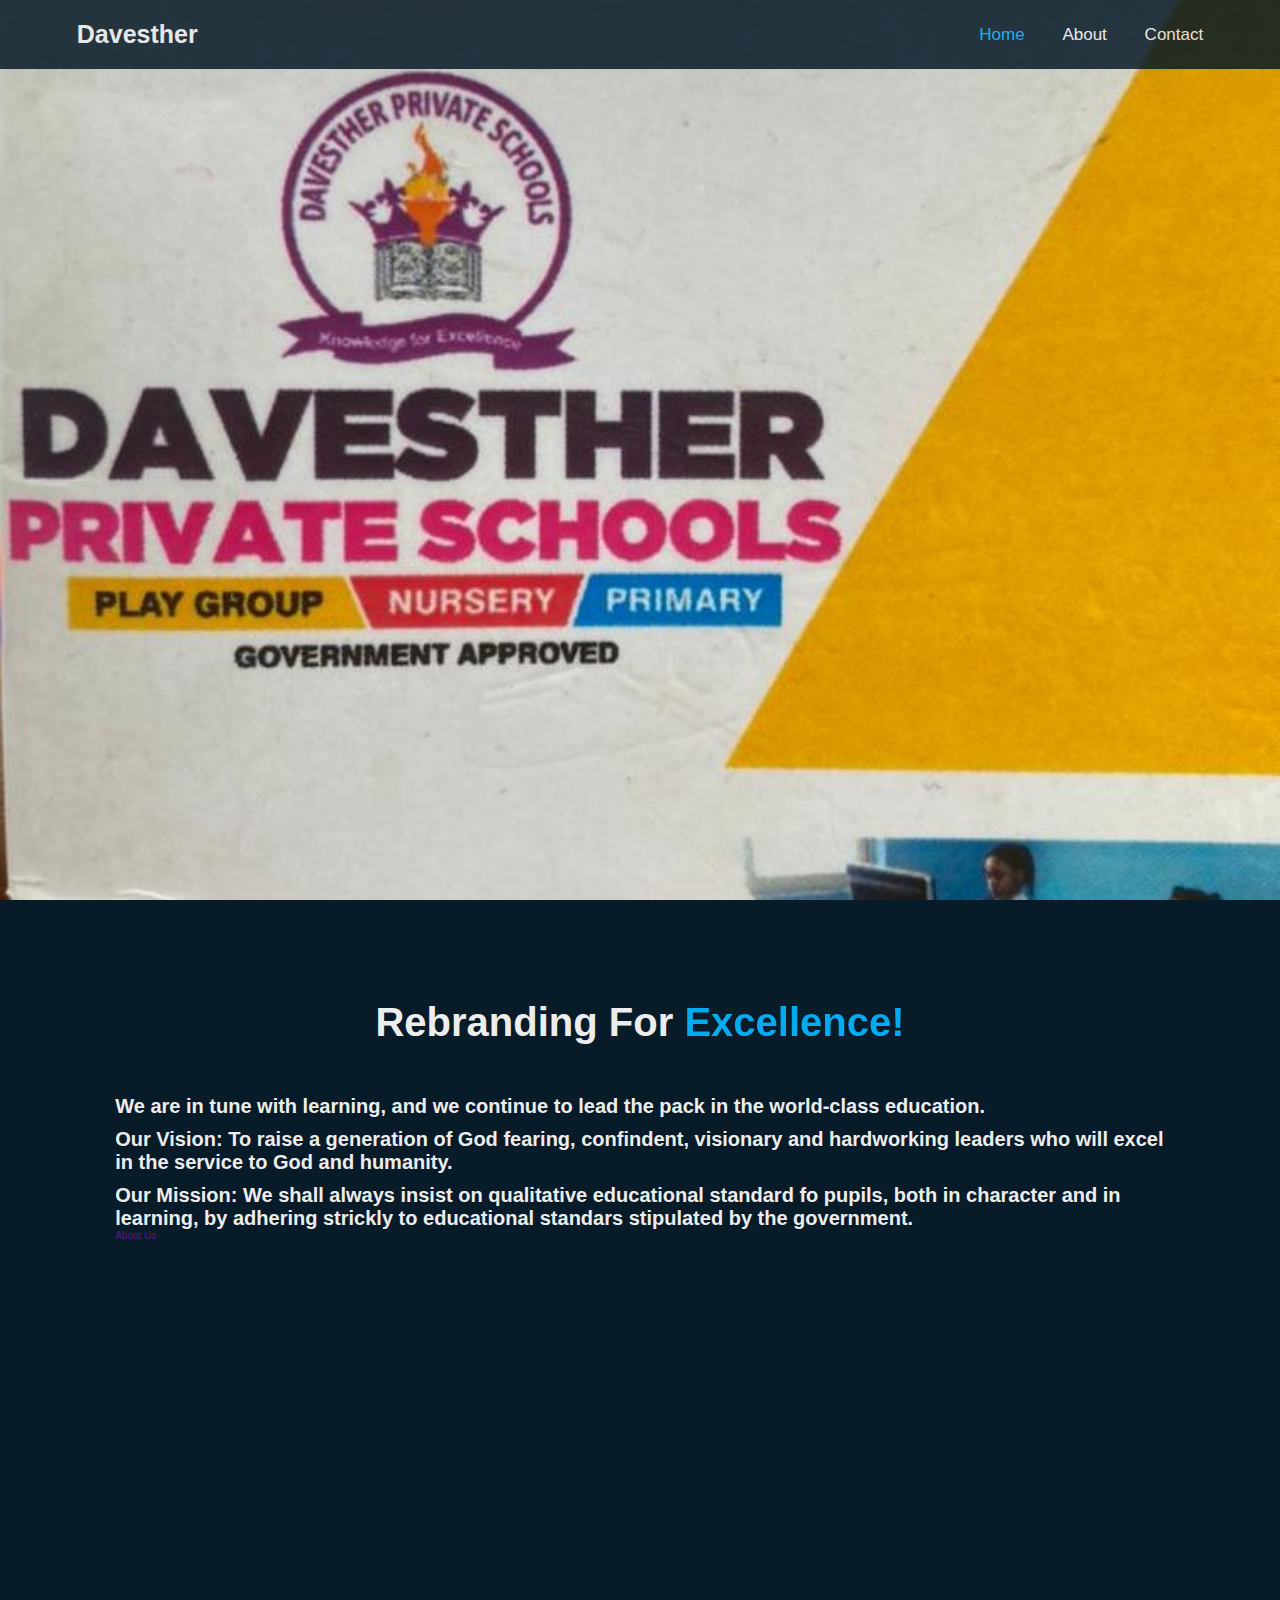
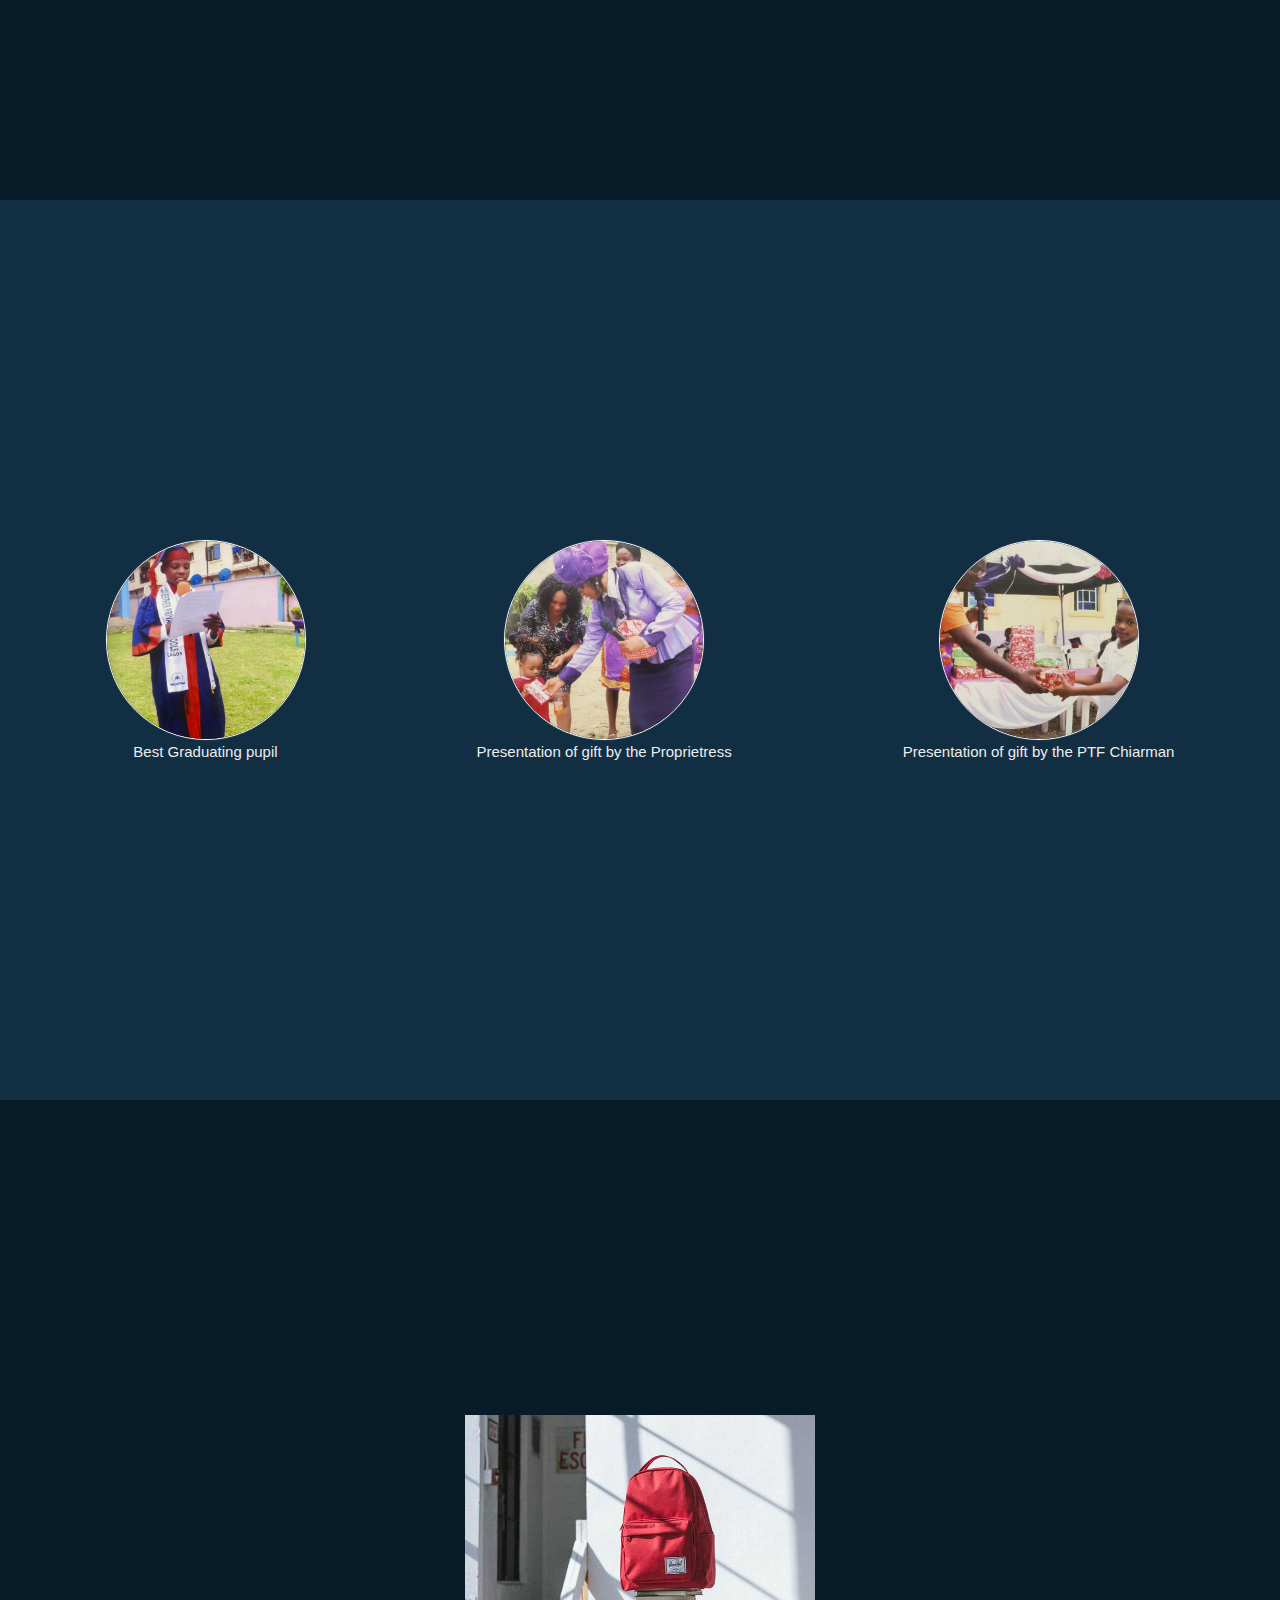
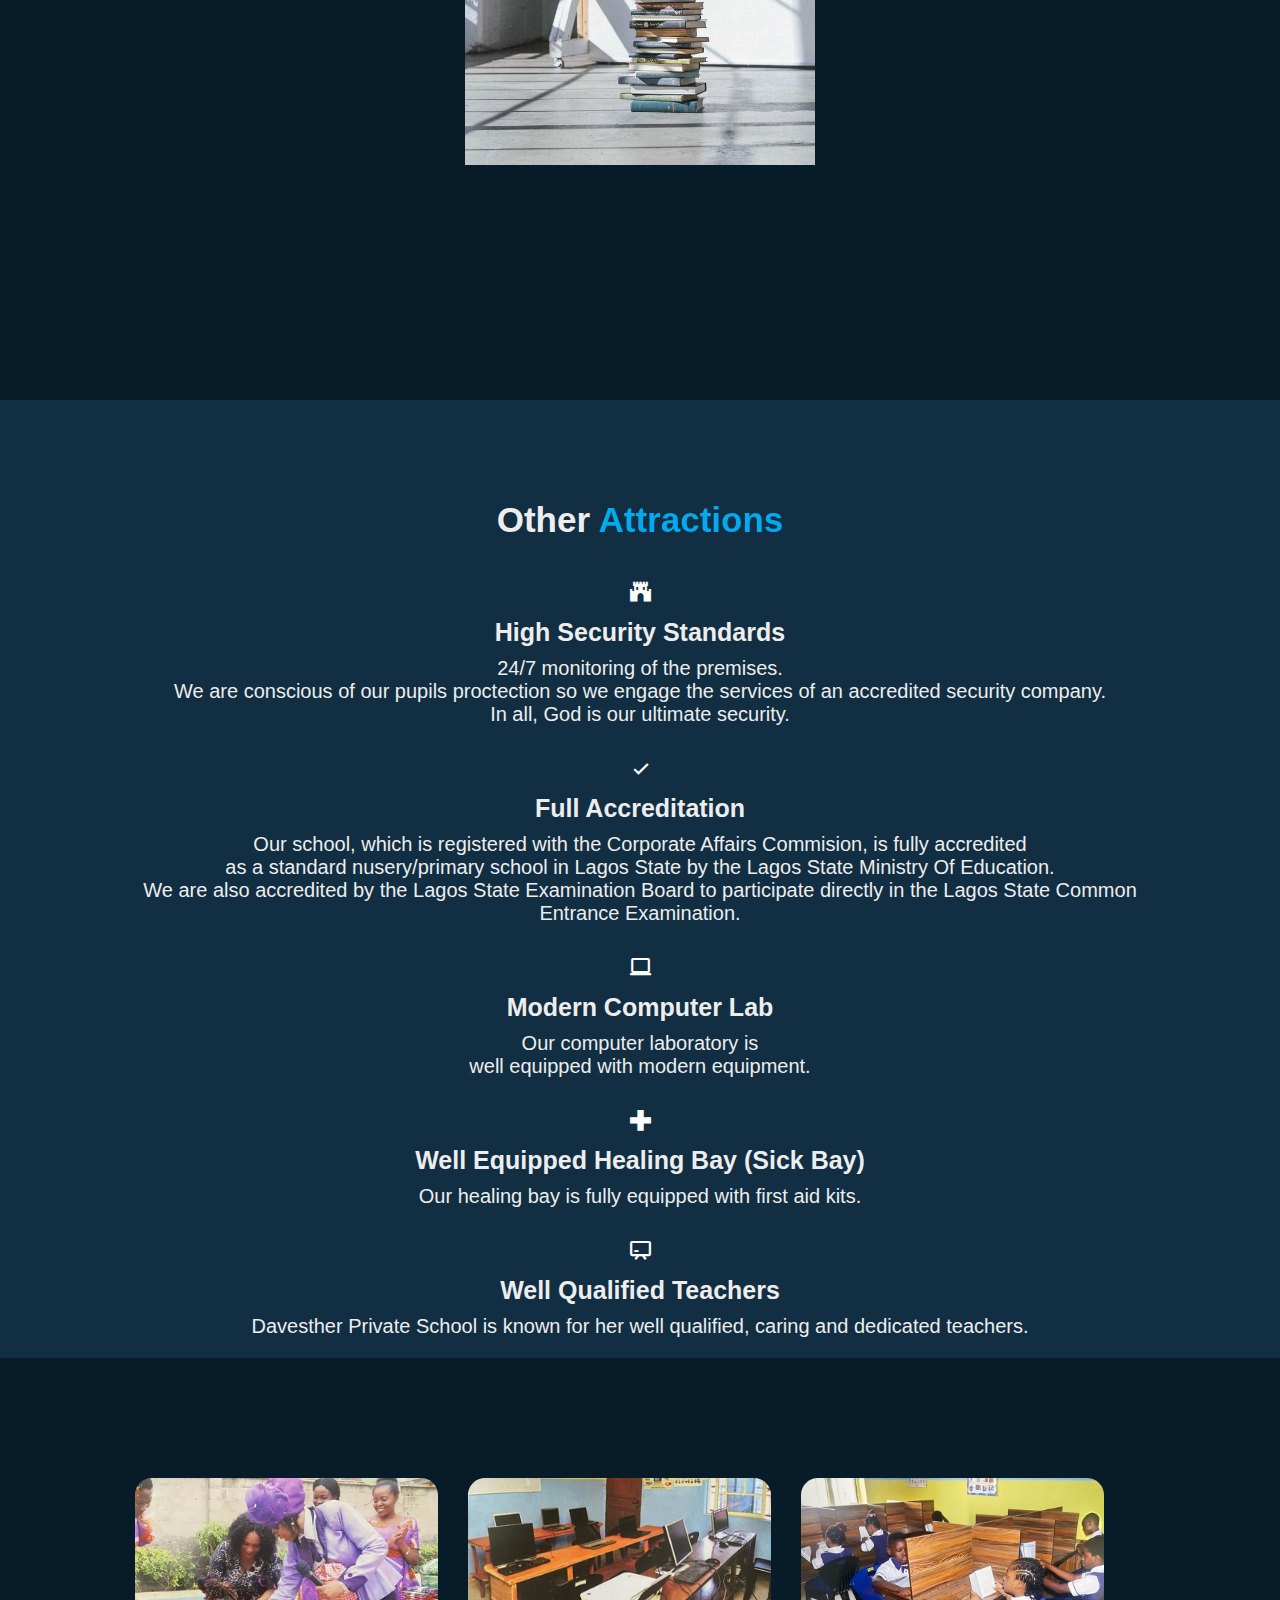
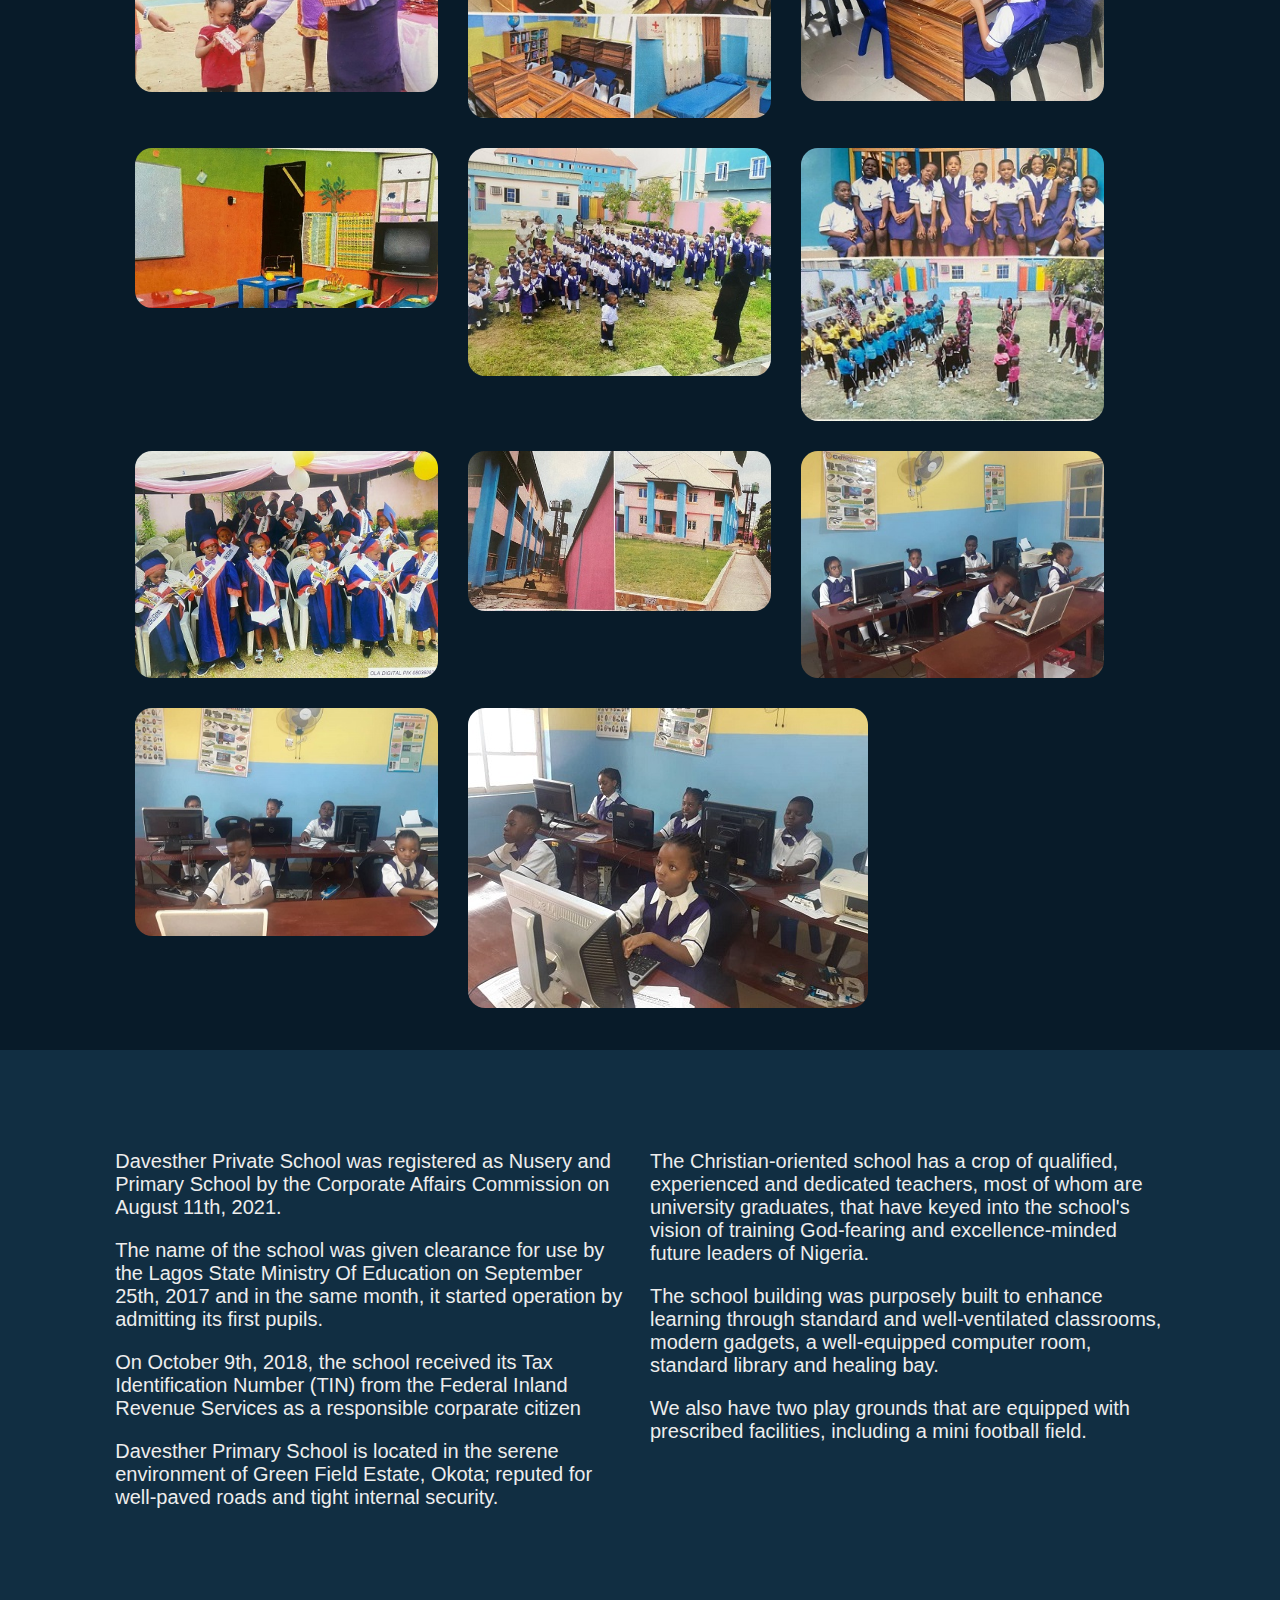
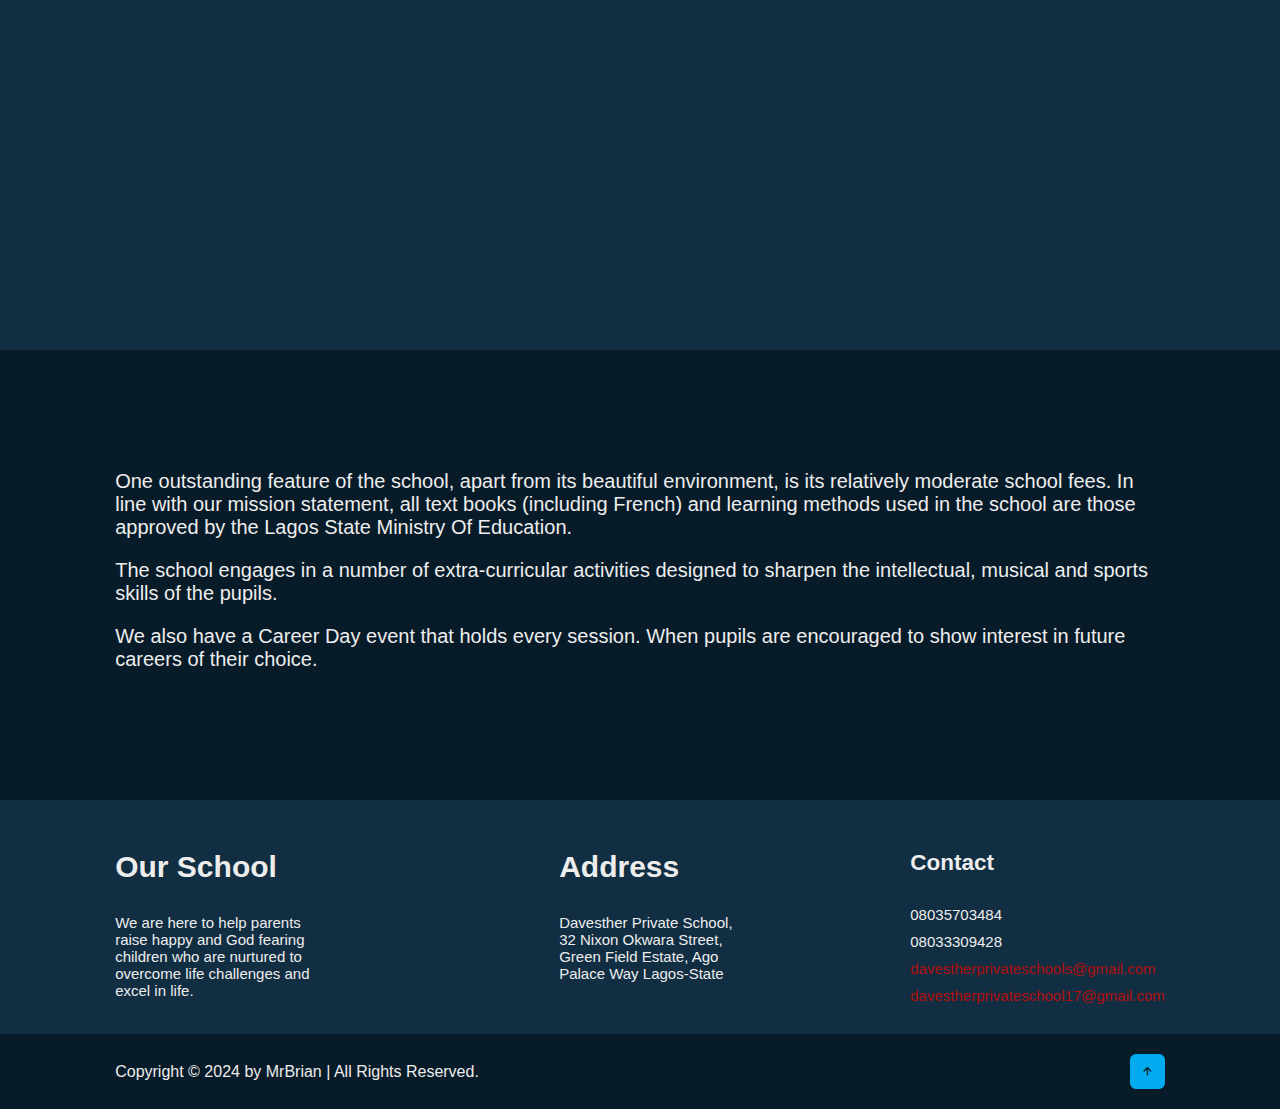
<file: index.html>
<!DOCTYPE html>
<html lang="en">
<head>
    <meta charset="UTF-8">
    <meta name="viewport" content="width=device-width, initial-scale=1.0">
    <title>Davesther School</title>
    <link rel="stylesheet" href="style.css">

    <!-- BOX ICONS -->
    <link href='https://unpkg.com/boxicons@2.1.4/css/boxicons.min.css' rel='stylesheet'>

</head>
<body>
    <!--    HEADER DESIGN      -->
    <header class="header">
        <a href="#" class="logo">Davesther</a>
        <div class="bx  bx-menu" id="menu-icon"></div>

        <nav class="navbar">
            <a href="#home" class="active">Home</a>
            <a href="about.html">About</a>
            <a href="contact.html">Contact</a>

            <span class="active-nav"></span>
        </nav> 
    </header>

    <!-- SECTION 1  Banner Image -->
     <section class="section1"></section>

    <!-- SECTION 2 -->
    <section class="section2">
        <div class="rebrand">
            <h1>Rebranding For <span>Excellence!</span></h1>
        </div>
        <div class="tune">
            <h1>We are in tune with learning, and we continue to lead the pack in the world-class education.
            </h1>
            <h1>Our Vision: To raise a generation of God fearing, confindent, visionary and hardworking leaders who will excel in the service to God and humanity.</h1>
            <h1>Our Mission: We shall always insist on qualitative educational standard fo pupils, both in character and in learning, by adhering strickly to educational standars stipulated by the government.</h1>
        </div>

        <div class="btn-box">
            <a href="" class="btn">About Us</a>
        </div>
    </section>

    <!-- SECTION 3 -->
    <section class="section3">
            
        <figure>
            <img src="images/chijoke1.jpg" alt="A child reading">
            <figcaption>Best Graduating pupil</figcaption>
        </figure>  
        <figure>
            <img src="images/giftingwoman.jpg" alt="A child reading">
            <figcaption>Presentation of gift by the Proprietress</figcaption>
        </figure> 
        <figure>
            <img src="images/giftingman.jpg" alt="A child reading">
            <figcaption>Presentation of gift by the PTF Chiarman</figcaption>
        </figure> 
        
    </section>

    <!-- SECTION 4 -->
    <section class="section4">
        <div class="container1">
            <div class="box1"><img src="images/ccc.jpg" alt="image1"></div>
            <div class="box1"><img src="images/ddd.jpg" alt="imgae2"></div>
            <div class="box1"><img src="images/eee.jpg" alt="image3"></div>
            <div class="box1"><img src="images/bbb.jpg" alt="image4"></div>
            <div class="box1"><img src="images/aaa.jpg" alt="image5"></div>         
        </div>
      </section>
      
      <!-- SECTION 5 -->
      <section class="section5">

          <div class="skrr">
            <div class="other">
                <h1><strong>Other <span>Attractions</strong></span></h1>
            </div>
                <div class="them">
                    <div class="things">
                        <i class='bx bxs-castle bx-burst' style='color:#ffffff' ></i>
                        <h2 class="fyt">High Security Standards</h2>
                        <p class="opt">24/7 monitoring of the premises. <br>We are conscious of our pupils proctection so we engage the services of an accredited security company.</br>In all, God is our ultimate security.</p>
                    </div>
                    <div class="things">
                        <i class='bx bx-check bx-tada' style='color:#ffffff' ></i>
                        <h2 class="fyt">Full Accreditation</h1>
                        <p class="opt">Our school, which is registered with the Corporate Affairs Commision, is fully accredited <br>as a standard nusery/primary school in Lagos State by the Lagos State Ministry Of Education.</br> We are also accredited by the Lagos State Examination Board to participate directly in the Lagos State Common Entrance Examination.</p>
                    </div>
                    <div class="things">
                        <i class='bx bx-laptop bx-tada' style='color:#ffffff' ></i>
                        <h2 class="fyt">Modern Computer Lab</h2>
                        <p class="opt">Our computer laboratory is <br>well equipped with modern equipment.</h2>
                    </div>
                    <div class="things">
                        <i class='bx bx-plus-medical bx-burst' style='color:#ffffff' ></i>
                        <h2 class="fyt">Well Equipped Healing Bay (Sick Bay)</h2>
                        <p class="opt">Our healing bay is fully equipped with first aid kits.</p>
                    </div>
                    <div class="things">
                        <i class='bx bx-chalkboard bx-tada' style='color:#ffffff' ></i>
                        <h2 class="fyt">Well Qualified Teachers</h2>
                        <p class="opt">Davesther Private School is known for her well qualified, caring and dedicated teachers.</hp>
                    </div>
                </div>
          </div>
        </section> 
        
        <!-- SECTION 6 -->
        <section class="section6">
            <div class="gallery">
                <div class="item">
                    <img src="images/gift2.jpg" alt="Picture 1">
                    <p></p>
                </div>
                <div class="item">
                    <img src="images/paga22.jpg" alt="Picture 2">
                    <p></p>
                </div>
                <div class="item">
                    <img src="images/lab.jpg" alt="Picture 3">
                    <p></p>
                </div>
                <div class="item">
                    <img src="images/paga222.jpg" alt="Picture 4">
                    <p></p>
                </div>
                <div class="item">
                    <img src="images/image.jpg" alt="Picture 5">
                    <p></p>
                </div>
                <div class="item">
                  <img src="images/page33.jpg" alt="Picture 6">
                  <p></p>
                </div>
                <div class="item">
                  <img src="images/graduation2.jpg" alt="Picture 6">
                  <p></p>
                </div>
                <div class="item">
                  <img src="images/page11.jpg" alt="Picture 4">
                    <p></p>
                </div>
                  <div class="item">
                    <img src="images/this.jpg" alt="Picture 4">
                      <p></p>
                  </div>
                  <div class="item">
                    <img src="images/this1.jpg" alt="Picture 4">
                      <p></p>
                  </div>
                <div>
                  <img src="images/this2.jpg" alt="Picture 4">
                    <p></p>
                </div>
            </div>   
          </section>

          <!-- SECTION 7 -->
          <section class="section7">
            <div class="row1">
                <div class="all">
                <p>Davesther Private School was registered as Nusery and Primary School by the Corporate 
                    Affairs Commission on August 11th, 2021.
                </p>
                <p>The name of the school was given clearance for use by
                    the Lagos State Ministry Of Education on September 25th, 2017 and in the same month,
                    it started operation by admitting its first pupils.</p>
                <p>On October 9th, 2018, the school received its Tax Identification Number (TIN) from the
                    Federal Inland Revenue Services as a responsible corparate citizen</p>
                <p>
                    Davesther Primary School is located in the serene environment of Green Field Estate, Okota; 
                    reputed for well-paved roads and tight internal security.
                </p>
                </div>
                <div class="none">
                    <p>The Christian-oriented school has a crop of qualified, experienced and dedicated teachers, most of whom are 
                    university graduates, that have keyed into the school's vision of training God-fearing and
                    excellence-minded future leaders of Nigeria.
                    </p>
                    <p>
                    The school building was purposely built  to enhance learning through standard and well-ventilated classrooms,
                    modern gadgets, a well-equipped computer room, standard library and healing bay. 
                    </p>
                    <p>We also have two play grounds that are equipped with prescribed facilities, including a mini football field. 
                    </p>
                </div>
            </div>
          </section>

        <!-- *************************************************** -->
          <section class="section8">
               <div class="out">
                <p>One outstanding feature of the school, apart from its beautiful environment, is its relatively moderate 
                  school fees. In line with our mission statement, all text books (including French) and learning methods used in the school are those approved by the Lagos State Ministry Of Education. 
                </p>
                <p>
                  The school engages in a number of extra-curricular activities designed to sharpen the intellectual, musical and sports
                  skills of the pupils.
                </p>
                <p>
                  We also have a Career Day event that holds every session. When pupils are encouraged to show interest in future careers of their choice.
                </p>
              </div>
            </section>

            <!-- SECTION 9 -->
             <section class="section9">
                <div class="chi">
                    <div class="ourschool">
                        <div class="school-0">
                            <h1>Our School</h1>
                        </div>
                        
                        <div class="school">
                            <div class="school-1">
                                <p>We are here to help parents raise happy
                                    and God fearing children who are nurtured to overcome life challenges and excel in life.</p>
                            </div>
                        </div>
                    </div>

                    <div class="ourschool">
                        <div class="school-0">
                            <h1>Address</h1>
                        </div>
                        
                        <div class="school">
                            <div class="school-1">
                                <p>Davesther Private School, 32 Nixon Okwara Street, Green Field Estate, Ago Palace Way Lagos-State</p>
                            </div>
                        </div>
                    </div>

                    <div class="ourschool">
                        <div class="last">
                            <h2 class="tast">Contact</h2>                           
                            <p>08035703484</p>
                            <p>08033309428</p>
                            <p class="email"><a href="email">davestherprivateschools@gmail.com</a></p>
                            <p class="email"><a href="email">davestherprivateschool17@gmail.com</a></p>
                          </div>
                    </div>

                </div>

             </section>

                <!-- FOOTER DESIGN  -->
           <footer class="footer">
            <div class="footer-text">
                <p>Copyright &copy; 2024 by MrBrian | All Rights Reserved.</p>

                <span class="animate scroll" style="--i:1;"></span>
            </div>

            <div class="footer-iconTop">
                <a href="#"><i class="bx bx-up-arrow-alt"></i></a>

                <span class="animate scroll" style="--i:3;"></span>
            </div>
       </footer>

             








    <script src="style.js"></script>
</body>
</html>
</file>
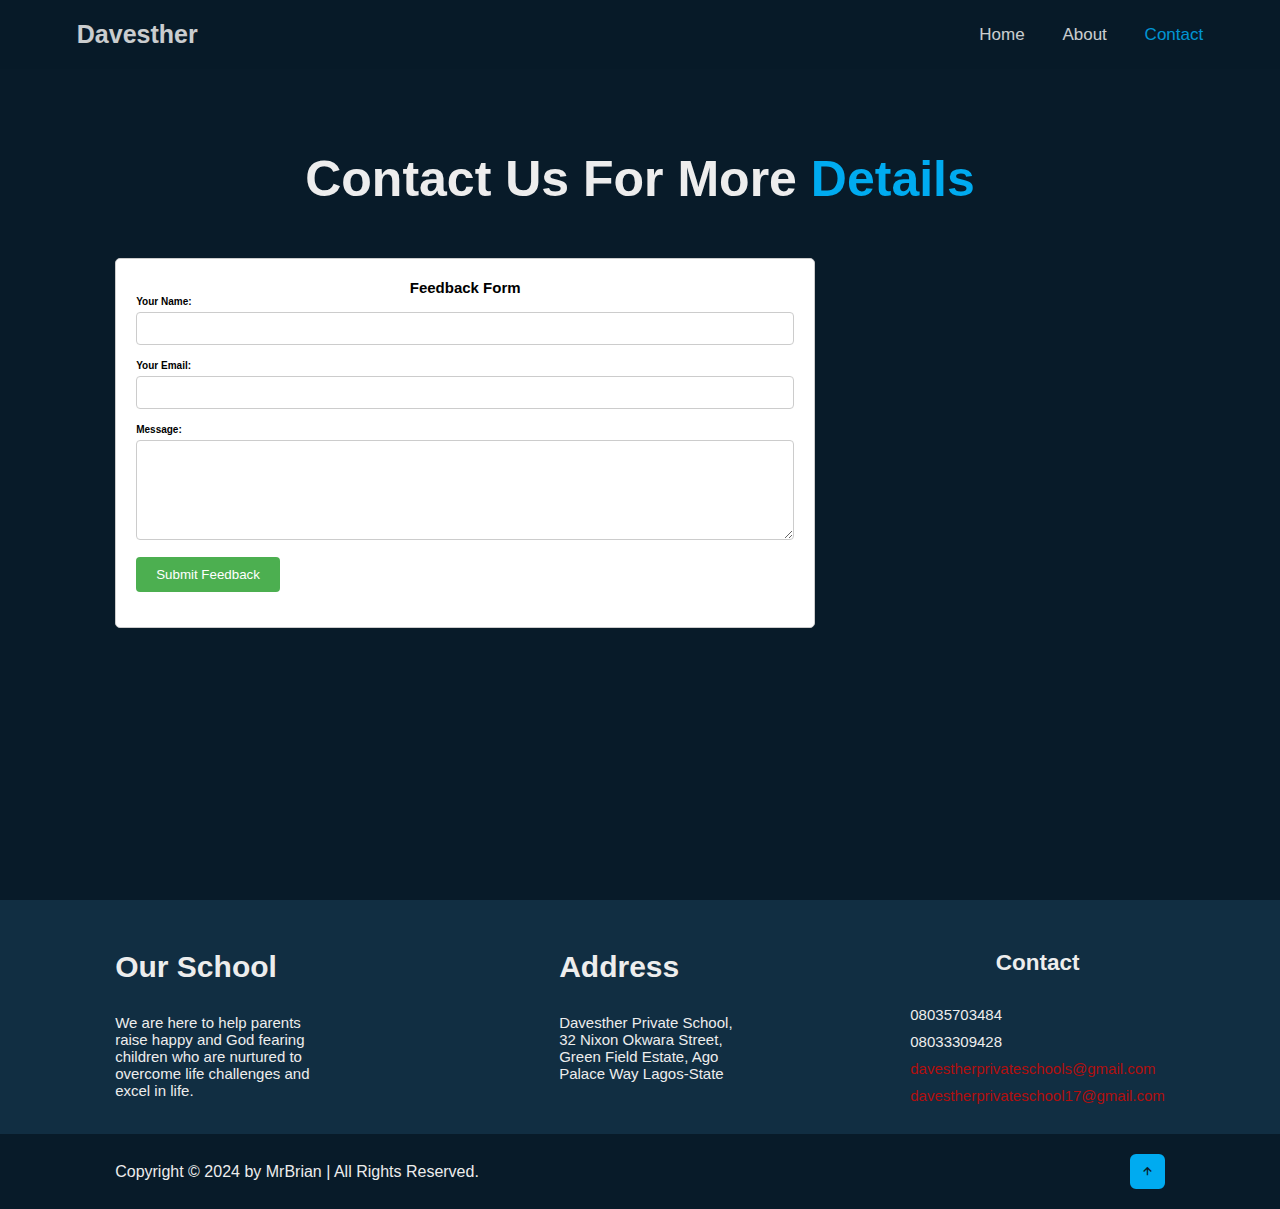
<file: contact.html>
<!DOCTYPE html>
<html lang="en">
<head>
    <meta charset="UTF-8">
    <meta name="viewport" content="width=device-width, initial-scale=1.0">
    <title>Davesther School</title>
    <link rel="stylesheet" href="contact.css">

    <!-- BOX ICONS -->
    <link href='https://unpkg.com/boxicons@2.1.4/css/boxicons.min.css' rel='stylesheet'>

</head>
<body>
    <!--    HEADER DESIGN      -->
    <header class="header">
        <a href="#" class="logo">Davesther</a>
        <div class="bx  bx-menu" id="menu-icon"></div>

        <nav class="navbar">
            <a href="index.html">Home</a>
            <a href="about.html" >About</a>
            <a href="contact.html" class="active">Contact</a>

            <span class="active-nav"></span>
        </nav> 
    </header>
    
    <section class="section1">
        <div class="top1">
            <h1>Contact Us For More <span>Details</span></h1>
        </div>



        <div class="container">
            <h2><strong>Feedback Form</strong></h2>
            <form action="mail.php" method="post">
                <div class="form-group">
                    <label for="name">Your Name:</label>
                    <input type="text" id="name" name="name" required>
                </div>
                <div class="form-group">
                    <label for="email">Your Email:</label>
                    <input type="email" id="email" name="email" required>
                </div>
                <div class="form-group">
                    <label for="message">Message:</label>
                    <textarea id="message" name="message" required></textarea>
                </div>
                <div class="form-group">
                    <button type="submit">Submit Feedback</button>
                </div>
            </form>
        </div>
        </section>

                    <!-- SECTION 9 -->
                    <section class="section9">
                        <div class="chi">
                            <div class="ourschool">
                                <div class="school-0">
                                    <h1>Our School</h1>
                                </div>
                                
                                <div class="school">
                                    <div class="school-1">
                                        <p>We are here to help parents raise happy
                                            and God fearing children who are nurtured to overcome life challenges and excel in life.</p>
                                    </div>
                                </div>
                            </div>
        
                            <div class="ourschool">
                                <div class="school-0">
                                    <h1>Address</h1>
                                </div>
                                
                                <div class="school">
                                    <div class="school-1">
                                        <p>Davesther Private School, 32 Nixon Okwara Street, Green Field Estate, Ago Palace Way Lagos-State</p>
                                    </div>
                                </div>
                            </div>
        
                            <div class="ourschool">
                                <div class="last">
                                    <h2 class="tast">Contact</h2>                           
                                    <p>08035703484</p>
                                    <p>08033309428</p>
                                    <p class="email"><a href="email">davestherprivateschools@gmail.com</a></p>
                                    <p class="email"><a href="email">davestherprivateschool17@gmail.com</a></p>
                                  </div>
                            </div>
        
                        </div>
        
                     </section>
        
                        <!-- FOOTER DESIGN  -->
                   <footer class="footer">
                    <div class="footer-text">
                        <p>Copyright &copy; 2024 by MrBrian | All Rights Reserved.</p>
        
                        <span class="animate scroll" style="--i:1;"></span>
                    </div>
        
                    <div class="footer-iconTop">
                        <a href="#"><i class="bx bx-up-arrow-alt"></i></a>
        
                        <span class="animate scroll" style="--i:3;"></span>
                    </div>
               </footer>




    <script src="style.js"></script>
</body>
</html>
</file>
<file: style.css>
*{
    margin: 0;
    padding: 0;
    box-sizing: border-box;
    text-decoration: none;
    border: none;
    outline: none;
    scroll-behavior: smooth;
    font-family: 'poppins', sans-serif;
}

:root {
    --bo-color: #EF476F;
    --bg-color: #081b29;
    --second-bg-color: #112e42;
    --text-color: #ededed;
    --main-color: #00abf0;
}

section {
    min-height: 100vh;
    padding: 10rem 9% 2rem;
}

span {
    background: var(--main-color);
    background-clip: text;
    color: transparent;
    -webkit-background-clip: text;
}

/* MENU-ICON */
#menu-icon {
    position: relative;
    font-size: 3.6rem;
    color: var(--text-color);
    cursor: pointer;
    display: none;
}

html {
    font-size: 62.5%;
    overflow-x: hidden;
}

body {
    background: var(--bg-color);
    color: var(--text-color);
}

.header {
    background: var(--bg-color);
    position: fixed;
    top: 0;
    left: 0;
    width: 100%;
    padding: 2rem 6%;
    opacity: 85%;
    /* background: transparent; */
    display: flex;
    justify-content: space-between;
    align-items: center;
    z-index: 100;
    transition: .3s;
}

header.sticky {
    background: var(--bg-color);
}

.logo {
    position: relative;
    font-size: 2.5rem;
    color: var(--text-color);
    font-weight: 600;
}

.navbar {
    position: relative;
}

.navbar a {
    font-size: 1.7rem;
    color: var(--text-color);
    font-weight: 500;
    margin-left: 3.5rem;
    transition: .3s;
}

.navbar a:hover, .navbar a.active {
    color: var(--main-color);
}
/* ************************ */
/*  */

/* SECTION 1 */
.section1 {
    background-image: url(images/hmmm.jpg);
    background-size: cover;
    background-position: center;
    background-image: no-repeat;
}
/* SECTION 2 */
.section2 {
   background: var(--bg-color);
}

.rebrand {
    color: var(--text-color);
    font-size: 2rem;
    text-align: center;
    margin-bottom: 50px;
}

.tune h1 {
    margin-top: 10px;
    font-size: 2rem;
}

/* .btn-box {
    position: relative;
    display: inline-block;
    justify-content: space-between;
    width: 34.5rem;
    height: 5rem;
}

.btn-box .btn {
    position: relative;
    display: inline-flex;
    justify-content: center;
    align-items: center;
    width: 15rem; 
    height: 100%;
    background: var(--main-color);
    border: .2rem solid var(--main-color);
    border-radius: 8rem;
    font-size: 1.8rem;
    font-weight: 600;
    letter-spacing: .1rem;
    color: var(--bg-color);
    z-index: 1;
    overflow: hidden;
    transition: .5s;
}

.btn-box .btn:hover {
    color: var(--main-color);
}

.btn-box .btn:nth-child(2) {
    background: transparent;
    color: var(--main-color);
}

.btn-box .btn:nth-child(2):hover {
    color: var(--bg-color);
}

.btn-box .btn:nth-child(2)::before {
    background: var(--main-color);
}

.btn-box .btn::before {
    content: "";
    position: absolute;
    top: 0;
    left: 0;
    width: 0;
    height: 100%;
    background: var(--bg-color);
    z-index: -1;
    transition: .5s;
}

.btn-box .btn:hover::before {
    width: 100%;
} */

/* SECTION 3 */ 
.section3 {
    background: var(--second-bg-color);
    color: var(--text-color);
    font-size: 1.5rem;
    padding: 20px;
    display: flex;
    flex-wrap: wrap;
    /* flex-direction: row; */
    
}

.section3 figure {
    margin: auto;
    text-align: center;
    padding: 0;
    /* width: 500px; */
}

.section3 figure img {
    border: 1px solid white;
    border-radius: 50%;
    box-shadow: gray 0 0 1px;
    width: 200px;
}

/* SECTION 4 */
.section4 { 
    background: var(--bg-color);
    display: flex;
    justify-content: center;
    align-items: center;
  }
.container1 {
    width: 35rem;
    height: 35rem;
    display: flex;
    overflow-x: scroll;
    scroll-snap-type: x mandatory;
}

.container1 div{
    display: flex;
    justify-content: center;
    align-items: center;
    color: var(--text-color);
    scroll-snap-align: center;
}

/* SECTION 5 */
.section5 {
    background: var(--second-bg-color);
    display: flex;
    justify-content: center;
    align-items: center;
    color: var(--text-color);
}

.section5 .other h1 {
    text-align: center;
    font-size: 3.5rem;
    margin-bottom: 40px;
}

.section5 .them {
    text-align: center;
    font-size: 2rem;

}

.section5 .things {
    margin-top: 30px;
}

.section5 .them h2 {
    margin-top: 10px;
    margin-bottom: 20px;
    margin-bottom: 10px;
    font-size: 2.5rem;
}

.bx {
    font-size: 25px;
}

/* SECTION 6 */
.section6 {
    background: var(--bg-color);
}
  
.gallery {
    display: flex;
    flex-wrap: wrap;
    gap: 30px;
    width: 100%;
    padding: 20px; 
    box-sizing: border-box; 
}
  
.gallery img {
    border-radius: 17px;
    width: 100%;
    height: auto; 
}
  
.item {
    width: 30%;
    display: flex;
    flex-direction: column;
}

/* SECTION 7 */
.section7 {
    background: var(--second-bg-color);
    color: var(--text-color);
    font-size: 2rem;
}

.row1 {
   display: flex;
   flex-wrap: wrap;
   gap: 20px;
}

.row1 p {
    margin-bottom: 20px;
}

.all, .none {
    flex: 1 1 40rem; 
    max-width: 50%;
}

/* SECTION 8 */
.section8 {
    background: var(--bg-color);
    color: var(--text-color);
    font-size: 2rem;
    min-height: 50vh;
}

.out p {
    margin: 20px 0;
}

/* SECTION 9 */
.section9 {
    background: var(--second-bg-color);
    font-size: 1.5rem;
    display: flex;
    justify-content: center;
    padding-top: 50px;
    min-height: 20vh;
}


.chi {
    display: flex;
    flex-direction: row;
    justify-content: center;
}



.school-0 {
    margin-bottom: 30px
}

.school {
    display: flex;
    flex-wrap: wrap;
    gap: 30px;
}

.school-1, .school-2 {
    width: 50%;
}

.last h2 {
    margin-bottom: 30px;
}

.last p {
    margin-bottom: 10px;
}

.last a {
    color: rgb(177, 14, 14);
}

/* footer  */
.footer {
    display: flex;
    justify-content: space-between;
    align-items: center;
    flex-wrap: wrap;
    padding: 2rem 9%;
    background: var(--bg-color);
}

.footer-text, .footer-iconTop {
    position: relative;
}

.footer-text p {
    font-size: 1.6rem;
}

.footer-iconTop a {
    position: relative;
    display: inline-flex;
    justify-content: center;
    align-items: center;
    padding: .8rem;
    background: var(--main-color);
    border: .2rem solid var(--main-color);
    border-radius: .6rem;
    z-index: 1;
    overflow: hidden;
}

.footer-iconTop a::before {
    content: "";
    position: absolute;
    top: 0;
    left: 0;
    width: 0;
    height: 100%;
    background: var(--second-bg-color);
    z-index: -1;
    transition: .5s;
}

.footer-iconTop a:hover::before {
    width: 100%;
}

.footer-iconTop a i {
    font-size: 1.5rem;
    color: var(--bg-color);
    transition: .5s;
}

.footer-iconTop a:hover i {
    color: var(--main-color);
}











@media (max-width: 768px) {
    .header {
        background: var(--bg-color);
    }

    #menu-icon {
        display: block;
    }
    .navbar {
        position: absolute;
        top: 100%;
        left: -100%;
        width: 100%;
        padding: 1rem 4%;
        background: var(--main-color);
        box-shadow: 0 .5rem 1rem rgba(0, 0, .2);
        border-radius: 0 0 1rem 1rem;
        transition: .25s ease;
        transition-delay: .25s;
        z-index: 1;
    }

    .navbar.active {
        left: 0;
        transition-delay: 0s;
    }

    .navbar .active-nav {
        position: absolute;
        top: 0;
        left: -100%;
        width: 100%;
        height: 100%;
        background: var(--bg-color);
        border-top: .1rem solid rgba(0, 0, 0, .2);
        z-index: -1;
        transition: .25s  ease;
        transition-delay: 0s;
    }

    .navbar.active .active-nav {
        transition-delay: .25s;
        left: 0;
    }

    .navbar a {
        display: block;
        font-size: 2rem;
        margin: 3rem 0;
        transform: translateX(-20rem);
        transition: .25s ease;
        transition-delay: 0s;
    }

    .navbar.active a {
        transform: translateX(0);
        transition-delay: .25s;
    }
}

/* section 1 */
@media (max-width: 768px) {
    .section1 {
    min-height: 50vh;
    }
}

/* section 2 */
@media (max-width: 768px) {
    .section2 {
        min-height: 80%;
    }

    .rebrand {
        font-size: 2rem;
    }

    .tune h1 {
        font-size: 1.5rem;
    }
}

/* section 3 */
@media (max-width: 768px) {
    .section3 figure {
        margin-top: 50px;
    }

    .section3 figure img {
        width: 160px;
    }
}

/* section 4 */
@media (max-width: 768px) {
    .section4 {
        min-height: 20vh;
    }

    .section4 .container1 {
        width: 25rem;
        height: 25rem;
    }

    .section5 .other h1 {
        font-size: 2.5rem
    }

    .section5 .them h2 {
        font-size: 2rem;
    }

    .section5 .them {
        font-size: 1.5rem;
    }
}

/* section6 */
@media (max-width: 1000px) {
    .gallery {
      padding: 10px; 
    }
    .item {
      width: 100%;
      margin-bottom: 30px;
    }
}
 
@media (max-width: 768px) {
    .section7 {
        font-size: 1.5rem;
    }

    .all, .none {
        max-width: 100%;
    }

    /* section 8 */
    .section8 {
        font-size: 1.5rem;
    }
    
    /* section 9 */
    .section9 {
        .chi {
            flex-direction: column;
        }
        .ourschool {
            margin-bottom: 20px;
        }

        .school-1, .school-2 {
            width: 100%;
        }
    }

    /* footer */
    .footer {
        flex-direction: column-reverse;
    }

    .footer-text p {
        font-size: 1.2rem;
    }

    .footer p {
        margin-top: 2rem;
        text-align: center;
    }

}
</file>
<file: contact.css>
*{
    margin: 0;
    padding: 0;
    box-sizing: border-box;
    text-decoration: none;
    border: none;
    outline: none;
    scroll-behavior: smooth;
    font-family: 'poppins', sans-serif;
}

:root {
    --bo-color: #EF476F;
    --bg-color: #081b29;
    --second-bg-color: #112e42;
    --text-color: #ededed;
    --main-color: #00abf0;
}

section {
    min-height: 100vh;
    padding: 10rem 9% 2rem;
}

span {
    background: var(--main-color);
    background-clip: text;
    color: transparent;
    -webkit-background-clip: text;
}

/* .bx {
    font-size: 40px;
} */

/* MENU-ICON */
#menu-icon {
    position: relative;
    font-size: 3.6rem;
    color: var(--text-color);
    cursor: pointer;
    display: none;
}

html {
    font-size: 62.5%;
    overflow-x: hidden;
}

body {
    background: var(--bg-color);
    color: var(--text-color);
}

.header {
    background: var(--bg-color);
    position: fixed;
    top: 0;
    left: 0;
    width: 100%;
    padding: 2rem 6%;
    opacity: 85%;
    /* background: transparent; */
    display: flex;
    justify-content: space-between;
    align-items: center;
    z-index: 100;
    transition: .3s;
}

header.sticky {
    background: var(--bg-color);
}

.logo {
    position: relative;
    font-size: 2.5rem;
    color: var(--text-color);
    font-weight: 600;
}

.navbar {
    position: relative;
}

.navbar a {
    font-size: 1.7rem;
    color: var(--text-color);
    font-weight: 500;
    margin-left: 3.5rem;
    transition: .3s;
}

.navbar a:hover, .navbar a.active {
    color: var(--main-color);
}










@media (max-width: 768px) {
    .header {
        background: var(--bg-color);
    }

    #menu-icon {
        display: block;
    }
    .navbar {
        position: absolute;
        top: 100%;
        left: -100%;
        width: 100%;
        padding: 1rem 4%;
        background: var(--main-color);
        box-shadow: 0 .5rem 1rem rgba(0, 0, .2);
        border-radius: 0 0 1rem 1rem;
        transition: .25s ease;
        transition-delay: .25s;
        z-index: 1;
    }

    .navbar.active {
        left: 0;
        transition-delay: 0s;
    }

    .navbar .active-nav {
        position: absolute;
        top: 0;
        left: -100%;
        width: 100%;
        height: 100%;
        background: var(--bg-color);
        border-top: .1rem solid rgba(0, 0, 0, .2);
        z-index: -1;
        transition: .25s  ease;
        transition-delay: 0s;
    }

    .navbar.active .active-nav {
        transition-delay: .25s;
        left: 0;
    }

    .navbar a {
        display: block;
        font-size: 2rem;
        margin: 3rem 0;
        transform: translateX(-20rem);
        transition: .25s ease;
        transition-delay: 0s;
    }

    .navbar.active a {
        transform: translateX(0);
        transition-delay: .25s;
    }
}

/*  */
.section1 {
    background: var(--);
    padding-top: 150px;
    padding-bottom: 30px;
    color: black;
  }

.top1 {
    color: var(--text-color);
    text-align: center;
    margin-bottom: 50px;
    font-size: 2.5rem;
}
  
  .container {
      max-width: 700px;
      margin: px auto;
      padding: 20px;
      border: 1px solid #ccc;
      border-radius: 5px;
      background-color: #fff;
     
  }
  
  h2 {
      text-align: center;
  }
  
  .form-group {
      margin-bottom: 15px;
  }
  
  .form-group label {
      font-weight: bold;
      display: block;
      margin-bottom: 5px;
  }
  
  .form-group input,
  .form-group textarea {
      width: 100%;
      padding: 8px;
      border: 1px solid #ccc;
      border-radius: 4px;
      box-sizing: border-box;
  }
  

  
  .form-group textarea {
      height: 100px;
  }
  
  .form-group button {
      background-color: #4CAF50;
      color: white;
      padding: 10px 20px;
      border: none;
      border-radius: 4px;
      cursor: pointer;
  }
  

  
  .form-group button:hover {
      background-color: #45a049;
  
  }

  @media (max-width: 1000px) {
    .form-group input,
  .form-group textarea {
    padding: 30px;
  }
  }

  @media (max-width: 1000px) {
    .form-group button {
      font-size: 1em;
      padding: 15px 25px;
      border-radius: 8px;
    }
  }

@media (max-width: 768px) {
    .top1 {
        font-size: 1.5rem;
    }
}

/* SECTION 9 */
.section9 {
    background: var(--second-bg-color);
    font-size: 1.5rem;
    display: flex;
    justify-content: center;
    padding-top: 50px;
    min-height: 20vh;
}


.chi {
    display: flex;
    flex-direction: row;
    justify-content: center;
}



.school-0 {
    margin-bottom: 30px
}

.school {
    display: flex;
    flex-wrap: wrap;
    gap: 30px;
}

.school-1, .school-2 {
    width: 50%;
}

.last h2 {
    margin-bottom: 30px;
}

.last p {
    margin-bottom: 10px;
}

.last a {
    color: rgb(177, 14, 14);
}

/* footer  */
.footer {
    display: flex;
    justify-content: space-between;
    align-items: center;
    flex-wrap: wrap;
    padding: 2rem 9%;
    background: var(--bg-color);
}

.footer-text, .footer-iconTop {
    position: relative;
}

.footer-text p {
    font-size: 1.6rem;
}

.footer-iconTop a {
    position: relative;
    display: inline-flex;
    justify-content: center;
    align-items: center;
    padding: .8rem;
    background: var(--main-color);
    border: .2rem solid var(--main-color);
    border-radius: .6rem;
    z-index: 1;
    overflow: hidden;
}

.footer-iconTop a::before {
    content: "";
    position: absolute;
    top: 0;
    left: 0;
    width: 0;
    height: 100%;
    background: var(--second-bg-color);
    z-index: -1;
    transition: .5s;
}

.footer-iconTop a:hover::before {
    width: 100%;
}

.footer-iconTop a i {
    font-size: 1.5rem;
    color: var(--bg-color);
    transition: .5s;
}

.footer-iconTop a:hover i {
    color: var(--main-color);
}

@media (max-width: 768px) {
    /* Section 9 */
    .section9 {
        .chi {
            flex-direction: column;
        }
        .ourschool {
            margin-bottom: 20px;
        }

        .school-1, .school-2 {
            width: 100%;
        }
    }

    /* footer */
    .footer {
        flex-direction: column-reverse;
    }

    .footer-text p {
        font-size: 1.2rem;
    }

    .footer p {
        margin-top: 2rem;
        text-align: center;
    }
}
</file>
